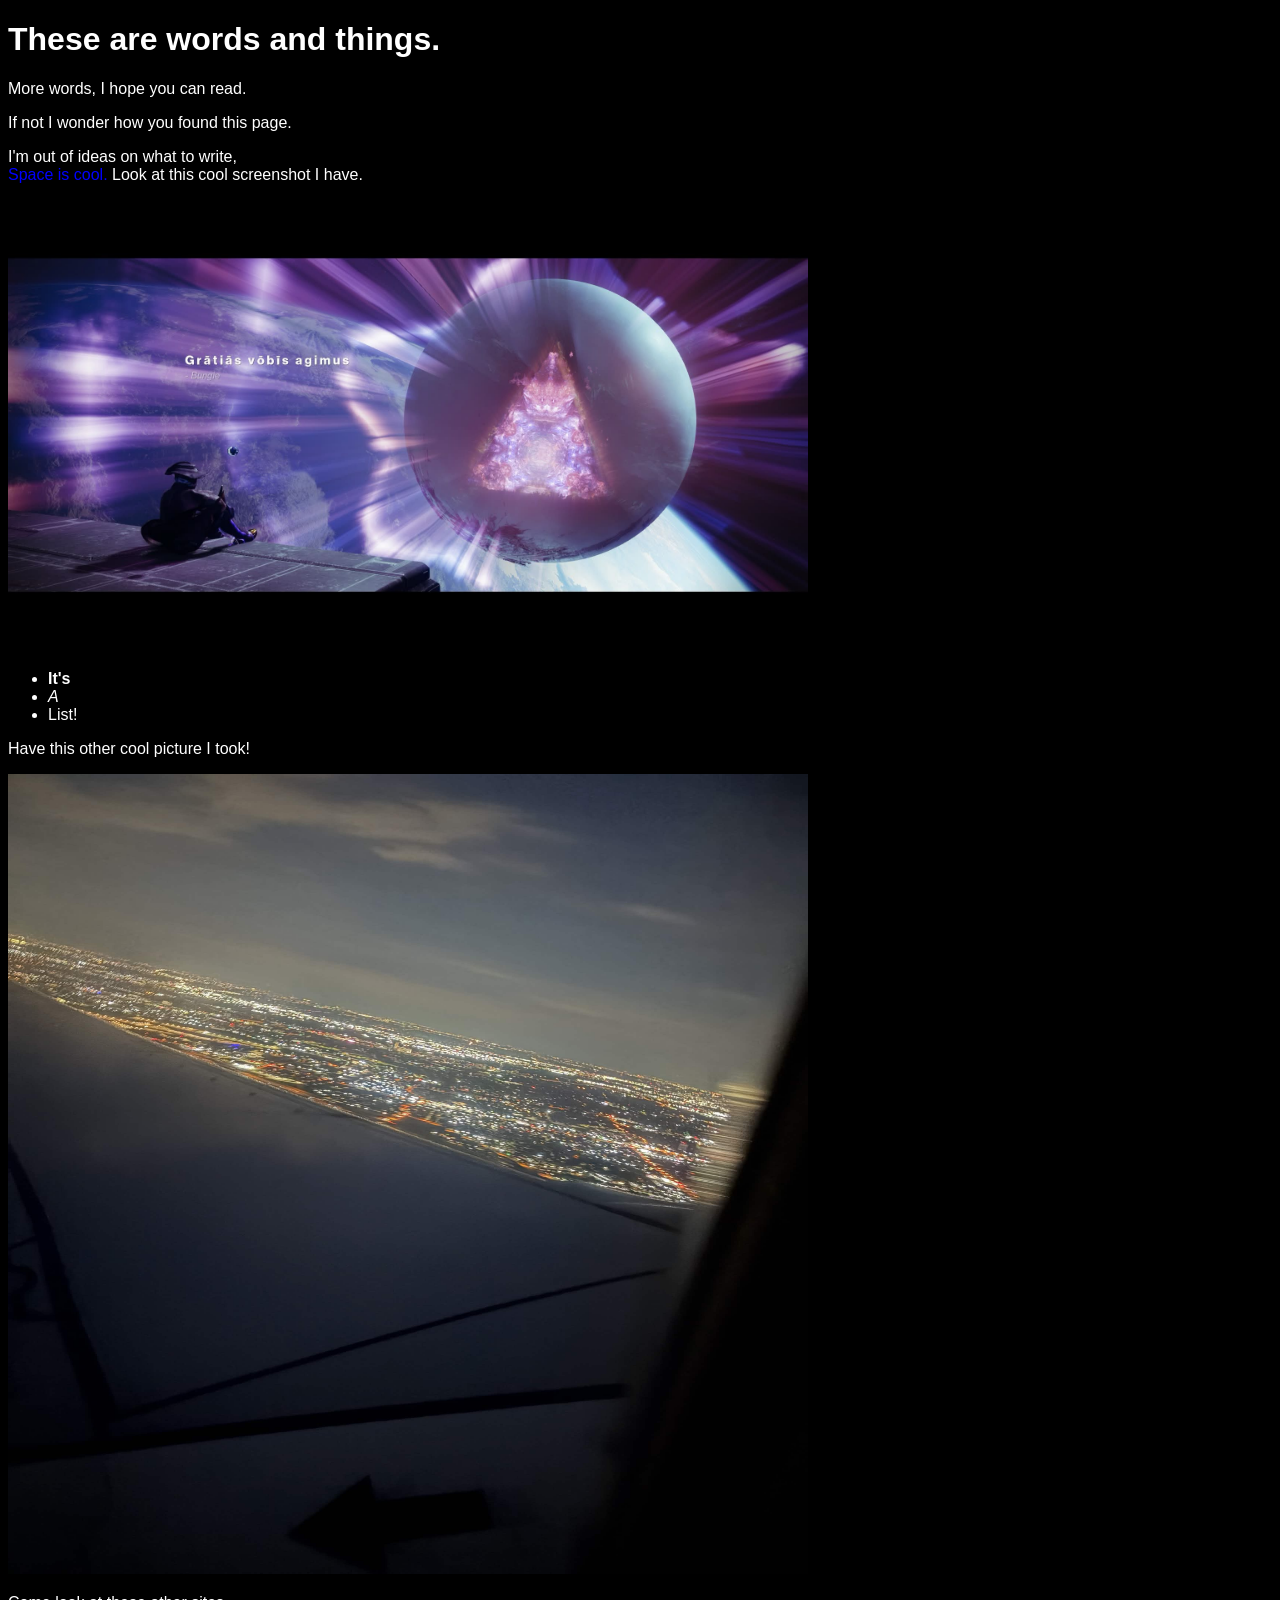
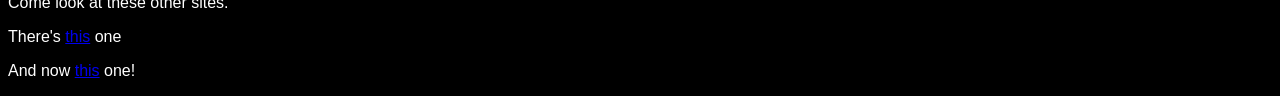
<file: docs/index.html>
<!DOCTYPE html>
<html xmlns="http://www.w3.org/1999/xhtml" lang="en">
    <head>
        <title> Pretend this is a good name. </title>
        <meta charset="UTF-8" />
        <meta name="viewport" content="width=device-width, initial-scale=1.0" /> <link type="text/css" href="style.css" rel="stylesheet" />
    </head> <body> 
        <h1>These are words and things.</h1> 
        <p>More words, I hope you can read.</p>
        <p>If not I wonder how you found this page.</p>
        <p>I'm out of ideas on what to write, <br/>
        <span class="Space">Space is cool.</span> Look at this cool screenshot I have. </p>
        <img src="IMG_6474.jpg" width="800" alt="A screenshot of the end screen of Destiny 2's the final shape."/>
        <ul>
            <li><b>It's</b></li>
            <li><i>A</i></li>
            <li>List!</li>
        </ul>
        <p>Have this other cool picture I took!</p>
        <img src="IMG_6394.jpg" width="800" height="800" alt="A picture taken from the inside of a plane"/>
        <p>Come look at these other sites.</p>
        <p>There's <a href="https://theuselessweb.com">this</a> one</p>
        <p>And now <a href ="TheOtherOne.html">this</a> one!</p>
    </body>

</html>
</file>
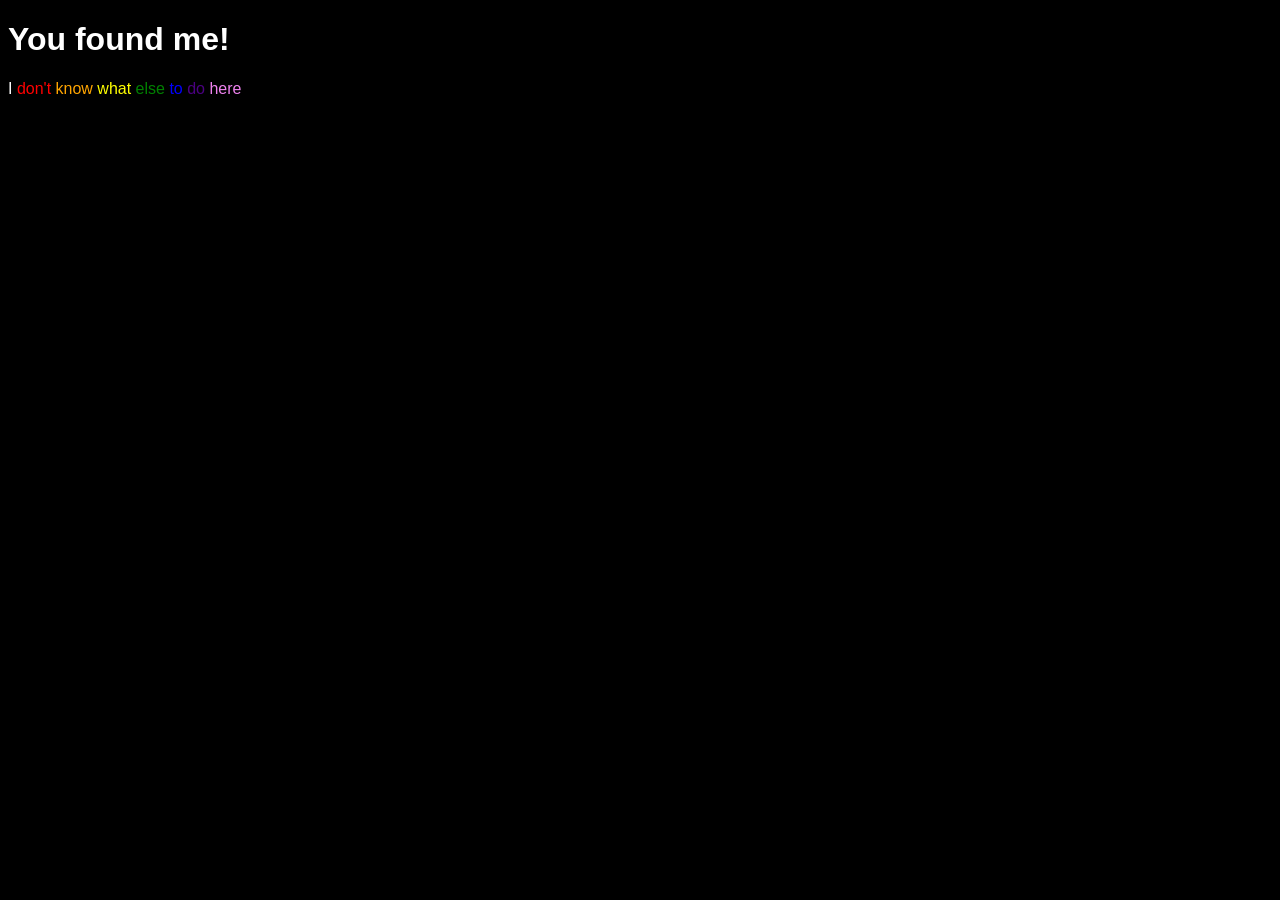
<file: docs/TheOtherOne.html>
<!DOCTYPE html>
<html>
    <head><link type="text/css" href="style.css" rel="stylesheet" />
        <title>Words and stuff</title>
    </head>
    <body>
        <h1>You found me!</h1>
        <p><span class="one">I </span><span class="two">don't </span><span class="three">know </span><span class="four">what </span><span class="five">else </span><span class="six">to </span><span class="seven">do </span><span class="eight">here </span></p>
    </body>
</html>
</file>
<file: docs/style.css>
body {
background-color: #000000;
color: #FFFFFF;
font-family: arial, helvetica, sans-serif;
}
span.Space {color: blue}
span.one {color: white}
span.two {color: red}
span.three {color: orange}
span.four {color: yellow}
span.five {color: green}
span.six {color: blue}
span.seven {color: indigo}
span.eight {color: violet}
</file>
